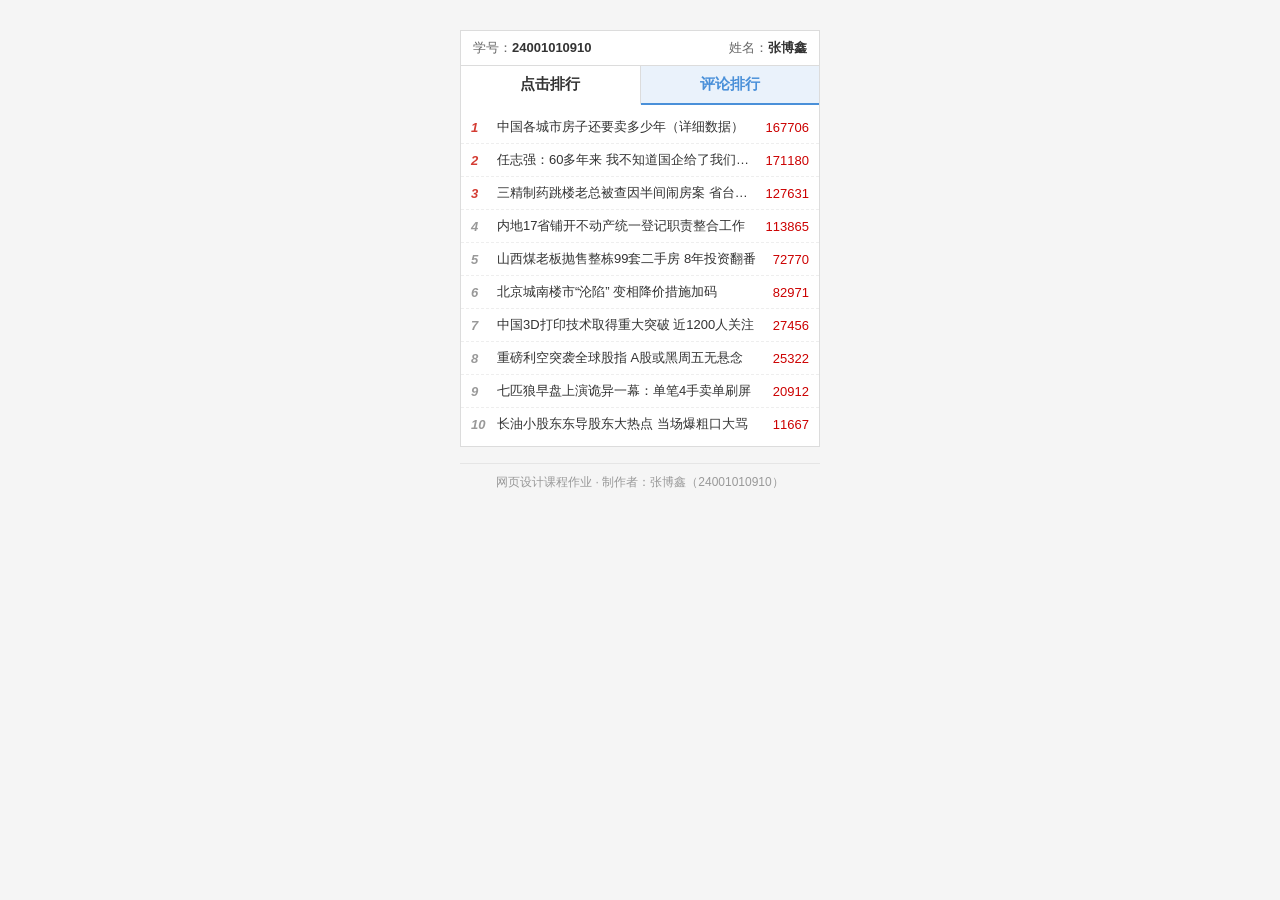
<file: index.html>
<!DOCTYPE html>
<html lang="zh-CN">
<head>
  <meta charset="UTF-8">
  <meta name="viewport" content="width=device-width, initial-scale=1.0">
  <title>新闻排行榜 - 张博鑫 24001010910</title>
  <style>
    * {
      margin: 0;
      padding: 0;
      box-sizing: border-box;
    }

    body {
      font-family: "Microsoft YaHei", "SimSun", Arial, sans-serif;
      background: #f5f5f5;
      display: flex;
      flex-direction: column;
      align-items: center;
      padding: 30px 10px;
      min-height: 100vh;
    }

    .zbx_student-info {
      width: 360px;
      background: #fff;
      border: 1px solid #dcdcdc;
      padding: 8px 12px;
      font-size: 13px;
      color: #666;
      display: flex;
      justify-content: space-between;
    }

    .zbx_student-info b {
      color: #333;
    }

    /* 排行榜整体容器 */
    .zbx_rank-box {
      width: 360px;
      background: #fff;
      border: 1px solid #dcdcdc;
      border-top: none;
      margin-bottom: 16px;
    }

    /* 标签页头部 */
    .zbx_rank-tabs {
      display: flex;
      border-bottom: 2px solid #4a90d9;
    }

    .zbx_rank-tab {
      flex: 1;
      text-align: center;
      padding: 9px 0;
      font-size: 15px;
      font-weight: bold;
      color: #4a90d9;
      background: #eaf2fb;
      border: none;
      border-right: 1px solid #dcdcdc;
      cursor: pointer;
      transition: background 0.2s;
    }

    .zbx_rank-tab:last-child {
      border-right: none;
    }

    .zbx_rank-tab.zbx_active {
      background: #ffffff;
      color: #333;
      border-bottom: 2px solid #ffffff;
      margin-bottom: -2px;
    }

    /* 列表区域 */
    .zbx_rank-list {
      list-style: none;
      padding: 6px 0;
    }

    .zbx_rank-list li {
      display: flex;
      align-items: center;
      padding: 7px 10px;
      border-bottom: 1px dashed #eee;
      font-size: 13px;
    }

    .zbx_rank-list li:last-child {
      border-bottom: none;
    }

    .zbx_rank-list li:hover {
      background: #f4f8fd;
    }

    /* 序号 */
    .zbx_rank-num {
      width: 26px;
      color: #999;
      font-weight: bold;
      font-style: italic;
      flex-shrink: 0;
    }

    /* 前三名序号标红 */
    .zbx_rank-num.zbx_top {
      color: #d43c33;
    }

    /* 标题 */
    .zbx_rank-title {
      flex: 1;
      color: #333;
      text-decoration: none;
      white-space: nowrap;
      overflow: hidden;
      text-overflow: ellipsis;
      margin-right: 8px;
    }

    .zbx_rank-title:hover {
      color: #4a90d9;
      text-decoration: underline;
    }

    /* 阅读量/评论量 */
    .zbx_rank-count {
      color: #c00;
      flex-shrink: 0;
      font-family: Arial, sans-serif;
    }

    /* 页脚 */
    .zbx_page-footer {
      width: 360px;
      text-align: center;
      font-size: 12px;
      color: #999;
      padding-top: 10px;
      border-top: 1px solid #e5e5e5;
    }
  </style>
</head>
<body>

  <!-- 学生信息 -->
  <div class="zbx_student-info">
    <span>学号：<b>24001010910</b></span>
    <span>姓名：<b>张博鑫</b></span>
  </div>

  <!-- 排行榜 -->
  <div class="zbx_rank-box">
    <div class="zbx_rank-tabs">
      <button class="zbx_rank-tab zbx_active" data-tab="click">点击排行</button>
      <button class="zbx_rank-tab" data-tab="comment">评论排行</button>
    </div>

    <ul class="zbx_rank-list" id="zbx_rank-list"></ul>
  </div>

  <div class="zbx_page-footer">网页设计课程作业 · 制作者：张博鑫（24001010910）</div>

  <script>
    // 点击排行数据
    var zbx_clickData = [
      { title: "中国各城市房子还要卖多少年（详细数据）", count: 167706 },
      { title: "任志强：60多年来 我不知道国企给了我们什么", count: 171180 },
      { title: "三精制药跳楼老总被查因半间闹房案 省台回应", count: 127631 },
      { title: "内地17省铺开不动产统一登记职责整合工作", count: 113865 },
      { title: "山西煤老板抛售整栋99套二手房 8年投资翻番", count: 72770 },
      { title: "北京城南楼市\u201c沦陷\u201d 变相降价措施加码", count: 82971 },
      { title: "中国3D打印技术取得重大突破 近1200人关注", count: 27456 },
      { title: "重磅利空突袭全球股指 A股或黑周五无悬念", count: 25322 },
      { title: "七匹狼早盘上演诡异一幕：单笔4手卖单刷屏", count: 20912 },
      { title: "长油小股东东导股东大热点 当场爆粗口大骂", count: 11667 }
    ];

    // 评论排行数据
    var zbx_commentData = [
      { title: "专家建议：延迟退休应\u201c渐进式\u201d推进", count: 98231 },
      { title: "多地出台新政鼓励大学生创业 可保留学籍", count: 87654 },
      { title: "一线城市房价连续三月环比上涨引热议", count: 76420 },
      { title: "高铁票价新机制发布 部分线路票价浮动", count: 65310 },
      { title: "网络直播新规实施 主播需实名登记", count: 54207 },
      { title: "新能源汽车销量创新高 充电桩建设提速", count: 43815 },
      { title: "高校毕业生人数再创新高 就业形势分析", count: 37692 },
      { title: "共享单车新规出台 押金管理更加规范", count: 28450 },
      { title: "多地试点\u201c2.5天小长假\u201d 引发网友热议", count: 19873 },
      { title: "人工智能产业发展报告发布 人才缺口大", count: 12680 }
    ];

    var zbx_dataList = { click: zbx_clickData, comment: zbx_commentData };

    // 渲染列表
    function zbx_renderList(zbx_tab) {
      var zbx_list = document.getElementById('zbx_rank-list');
      var zbx_html = '';
      for (var zbx_i = 0; zbx_i < zbx_dataList[zbx_tab].length; zbx_i++) {
        var zbx_item = zbx_dataList[zbx_tab][zbx_i];
        var zbx_numClass = zbx_i < 3 ? 'zbx_rank-num zbx_top' : 'zbx_rank-num';
        zbx_html += '<li>'
                  +   '<span class="' + zbx_numClass + '">' + (zbx_i + 1) + '</span>'
                  +   '<a href="javascript:void(0);" class="zbx_rank-title">' + zbx_item.title + '</a>'
                  +   '<span class="zbx_rank-count">' + zbx_item.count + '</span>'
                  + '</li>';
      }
      zbx_list.innerHTML = zbx_html;
    }

    // 标签切换
    var zbx_tabs = document.querySelectorAll('.zbx_rank-tab');
    for (var zbx_j = 0; zbx_j < zbx_tabs.length; zbx_j++) {
      zbx_tabs[zbx_j].addEventListener('click', function () {
        document.querySelector('.zbx_rank-tab.zbx_active').classList.remove('zbx_active');
        this.classList.add('zbx_active');
        zbx_renderList(this.getAttribute('data-tab'));
      });
    }

    // 默认显示点击排行
    zbx_renderList('click');
  </script>
</body>
</html>
</file>
